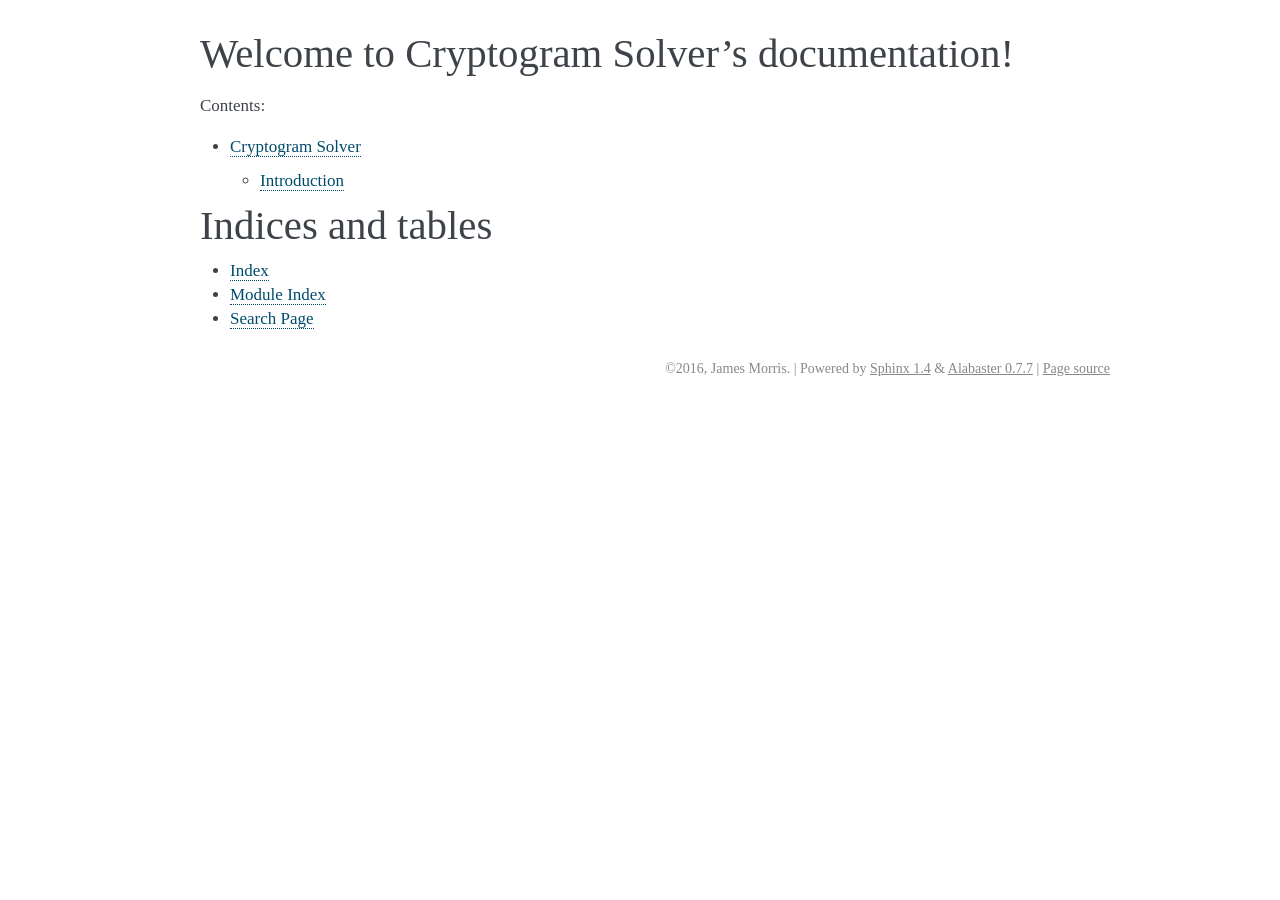
<file: docs/_build/html/index.html>
<!DOCTYPE html PUBLIC "-//W3C//DTD XHTML 1.0 Transitional//EN"
  "http://www.w3.org/TR/xhtml1/DTD/xhtml1-transitional.dtd">


<html xmlns="http://www.w3.org/1999/xhtml">
  <head>
    <meta http-equiv="Content-Type" content="text/html; charset=utf-8" />
    
    <title>Welcome to Cryptogram Solver’s documentation! &mdash; Cryptogram Solver v0.1</title>
    
    <link rel="stylesheet" href="_static/alabaster.css" type="text/css" />
    <link rel="stylesheet" href="_static/pygments.css" type="text/css" />
    
    <script type="text/javascript">
      var DOCUMENTATION_OPTIONS = {
        URL_ROOT:    './',
        VERSION:     '0.1',
        COLLAPSE_INDEX: false,
        FILE_SUFFIX: '.html',
        HAS_SOURCE:  true
      };
    </script>
    <script type="text/javascript" src="_static/jquery.js"></script>
    <script type="text/javascript" src="_static/underscore.js"></script>
    <script type="text/javascript" src="_static/doctools.js"></script>
    <link rel="top" title="Cryptogram Solver v0.1" href="#" />
    <link rel="next" title="Cryptogram Solver" href="introduction.html" />
   
  
  <meta name="viewport" content="width=device-width, initial-scale=0.9, maximum-scale=0.9" />

  </head>
  <body role="document">  

    <div class="document">
      <div class="documentwrapper">
          <div class="body" role="main">
            
  <div class="section" id="welcome-to-cryptogram-solver-s-documentation">
<h1>Welcome to Cryptogram Solver&#8217;s documentation!<a class="headerlink" href="#welcome-to-cryptogram-solver-s-documentation" title="Permalink to this headline">¶</a></h1>
<p>Contents:</p>
<div class="toctree-wrapper compound">
<ul>
<li class="toctree-l1"><a class="reference internal" href="introduction.html">Cryptogram Solver</a><ul>
<li class="toctree-l2"><a class="reference internal" href="introduction.html#introduction">Introduction</a></li>
</ul>
</li>
</ul>
</div>
</div>
<div class="section" id="indices-and-tables">
<h1>Indices and tables<a class="headerlink" href="#indices-and-tables" title="Permalink to this headline">¶</a></h1>
<ul class="simple">
<li><a class="reference internal" href="genindex.html"><span class="std std-ref">Index</span></a></li>
<li><a class="reference internal" href="py-modindex.html"><span class="std std-ref">Module Index</span></a></li>
<li><a class="reference internal" href="search.html"><span class="std std-ref">Search Page</span></a></li>
</ul>
</div>


          </div>
      </div>
      <div class="clearer"></div>
    </div>
    <div class="footer">
      &copy;2016, James Morris.
      
      |
      Powered by <a href="http://sphinx-doc.org/">Sphinx 1.4</a>
      &amp; <a href="https://github.com/bitprophet/alabaster">Alabaster 0.7.7</a>
      
      |
      <a href="_sources/index.txt"
          rel="nofollow">Page source</a>
    </div>

    

    
  </body>
</html>
</file>
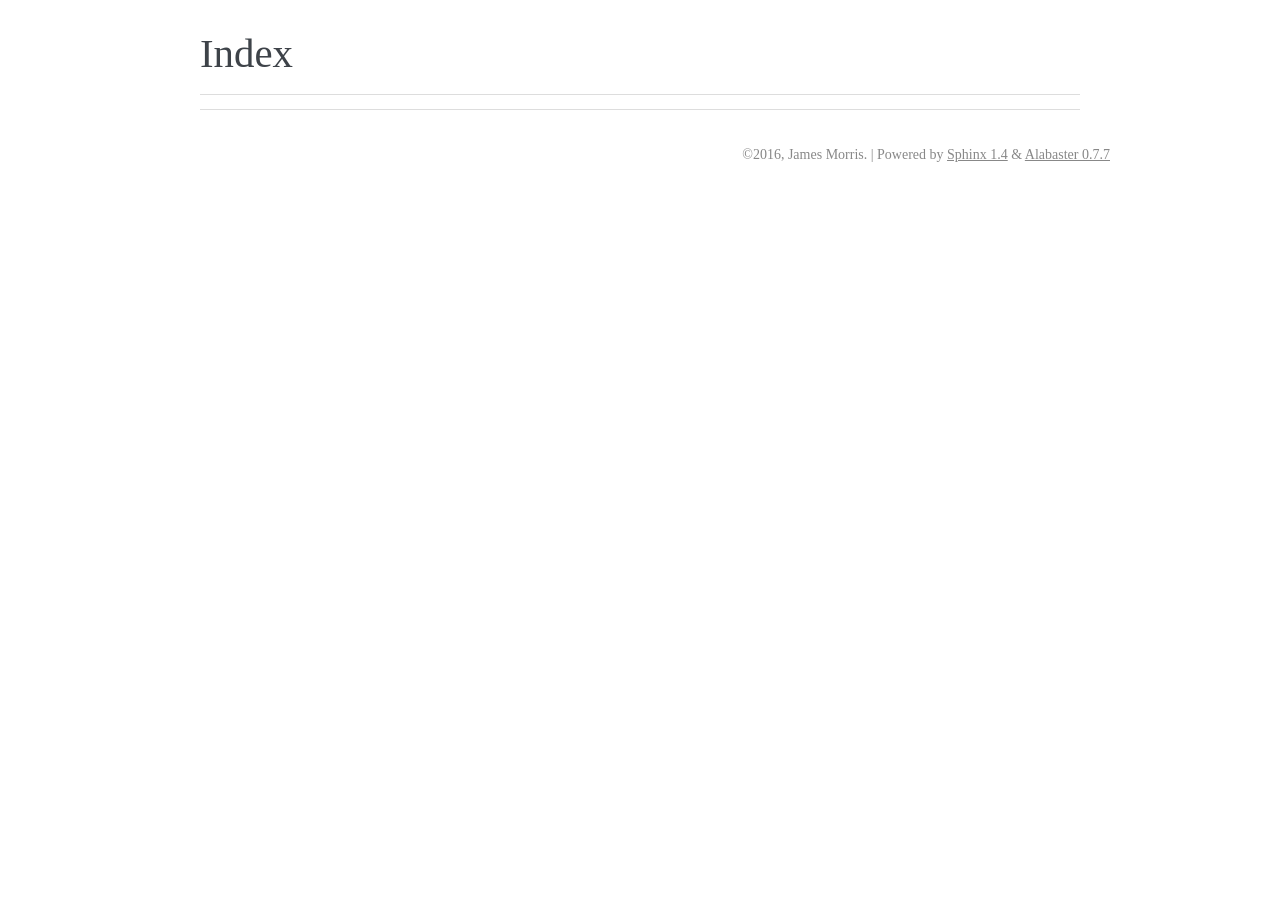
<file: docs/_build/html/genindex.html>
<!DOCTYPE html PUBLIC "-//W3C//DTD XHTML 1.0 Transitional//EN"
  "http://www.w3.org/TR/xhtml1/DTD/xhtml1-transitional.dtd">


<html xmlns="http://www.w3.org/1999/xhtml">
  <head>
    <meta http-equiv="Content-Type" content="text/html; charset=utf-8" />
    
    <title>Index &mdash; Cryptogram Solver v0.1</title>
    
    <link rel="stylesheet" href="_static/alabaster.css" type="text/css" />
    <link rel="stylesheet" href="_static/pygments.css" type="text/css" />
    
    <script type="text/javascript">
      var DOCUMENTATION_OPTIONS = {
        URL_ROOT:    './',
        VERSION:     '0.1',
        COLLAPSE_INDEX: false,
        FILE_SUFFIX: '.html',
        HAS_SOURCE:  true
      };
    </script>
    <script type="text/javascript" src="_static/jquery.js"></script>
    <script type="text/javascript" src="_static/underscore.js"></script>
    <script type="text/javascript" src="_static/doctools.js"></script>
    <link rel="top" title="Cryptogram Solver v0.1" href="index.html" />
   
  
  <meta name="viewport" content="width=device-width, initial-scale=0.9, maximum-scale=0.9" />

  </head>
  <body role="document">  

    <div class="document">
      <div class="documentwrapper">
          <div class="body" role="main">
            

<h1 id="index">Index</h1>

<div class="genindex-jumpbox">
 
</div>


          </div>
      </div>
      <div class="clearer"></div>
    </div>
    <div class="footer">
      &copy;2016, James Morris.
      
      |
      Powered by <a href="http://sphinx-doc.org/">Sphinx 1.4</a>
      &amp; <a href="https://github.com/bitprophet/alabaster">Alabaster 0.7.7</a>
      
    </div>

    

    
  </body>
</html>
</file>
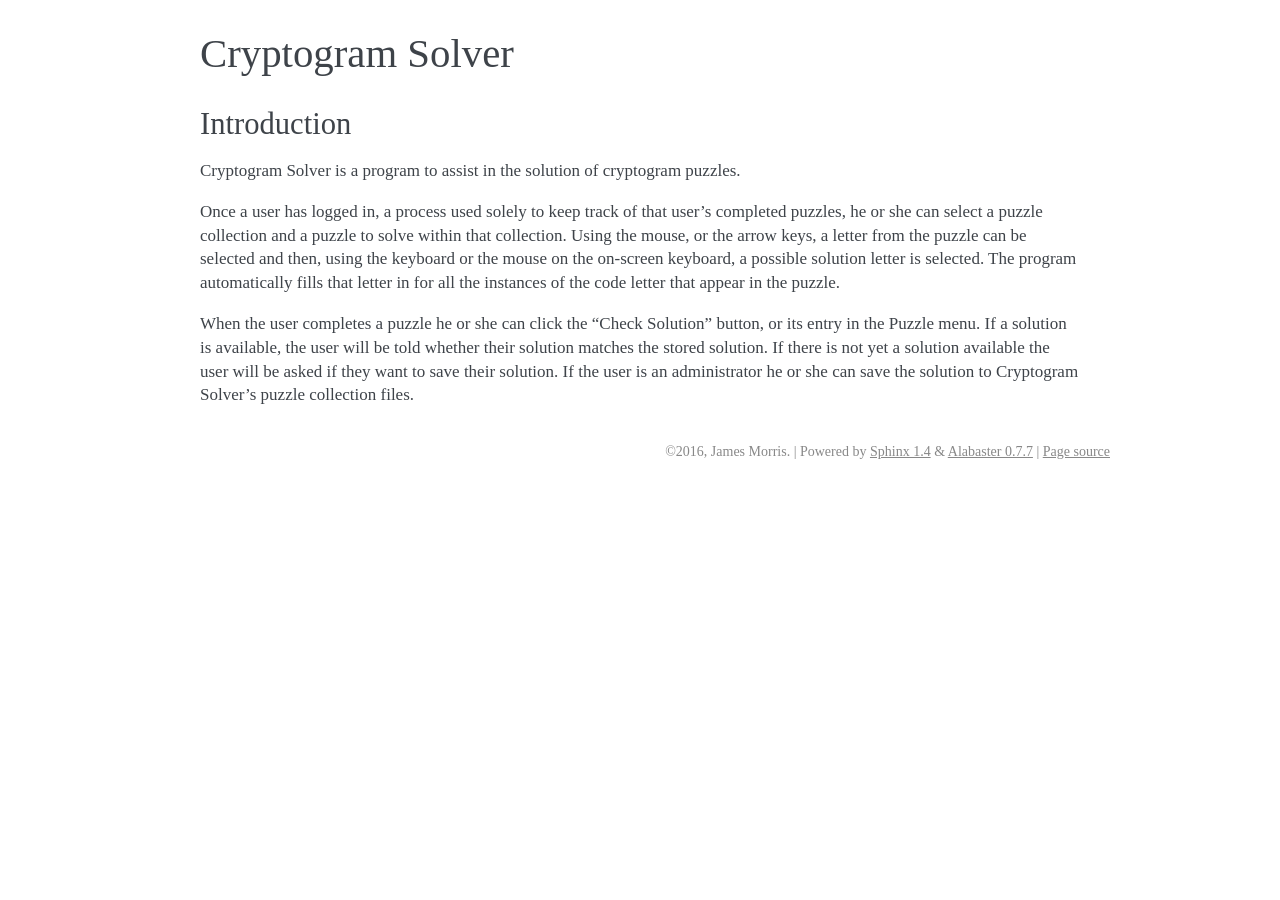
<file: docs/_build/html/introduction.html>
<!DOCTYPE html PUBLIC "-//W3C//DTD XHTML 1.0 Transitional//EN"
  "http://www.w3.org/TR/xhtml1/DTD/xhtml1-transitional.dtd">


<html xmlns="http://www.w3.org/1999/xhtml">
  <head>
    <meta http-equiv="Content-Type" content="text/html; charset=utf-8" />
    
    <title>Cryptogram Solver &mdash; Cryptogram Solver v0.1</title>
    
    <link rel="stylesheet" href="_static/alabaster.css" type="text/css" />
    <link rel="stylesheet" href="_static/pygments.css" type="text/css" />
    
    <script type="text/javascript">
      var DOCUMENTATION_OPTIONS = {
        URL_ROOT:    './',
        VERSION:     '0.1',
        COLLAPSE_INDEX: false,
        FILE_SUFFIX: '.html',
        HAS_SOURCE:  true
      };
    </script>
    <script type="text/javascript" src="_static/jquery.js"></script>
    <script type="text/javascript" src="_static/underscore.js"></script>
    <script type="text/javascript" src="_static/doctools.js"></script>
    <link rel="top" title="Cryptogram Solver v0.1" href="index.html" />
    <link rel="prev" title="Welcome to Cryptogram Solver’s documentation!" href="index.html" />
   
  
  <meta name="viewport" content="width=device-width, initial-scale=0.9, maximum-scale=0.9" />

  </head>
  <body role="document">  

    <div class="document">
      <div class="documentwrapper">
          <div class="body" role="main">
            
  <div class="section" id="cryptogram-solver">
<h1>Cryptogram Solver<a class="headerlink" href="#cryptogram-solver" title="Permalink to this headline">¶</a></h1>
<div class="section" id="introduction">
<h2>Introduction<a class="headerlink" href="#introduction" title="Permalink to this headline">¶</a></h2>
<p>Cryptogram Solver is a program to assist in the solution of cryptogram puzzles.</p>
<p>Once a user has logged in, a process used solely to keep track of that user&#8217;s
completed puzzles, he or she can select a puzzle collection and a puzzle to
solve within that collection.  Using the mouse, or the arrow keys, a letter
from the puzzle can be selected and then, using the keyboard or the mouse on
the on-screen keyboard, a possible solution letter is selected.  The program
automatically fills that letter in for all the instances of the code letter that
appear in the puzzle.</p>
<p>When the user completes a puzzle he or she can click the &#8220;Check Solution&#8221; button,
or its entry in the Puzzle menu.  If a solution is available, the user will be told
whether their solution matches the stored solution.  If there is not yet a solution
available the user will be asked if they want to save their solution.  If the user
is an administrator he or she can save the solution to Cryptogram Solver&#8217;s puzzle
collection files.</p>
</div>
</div>


          </div>
      </div>
      <div class="clearer"></div>
    </div>
    <div class="footer">
      &copy;2016, James Morris.
      
      |
      Powered by <a href="http://sphinx-doc.org/">Sphinx 1.4</a>
      &amp; <a href="https://github.com/bitprophet/alabaster">Alabaster 0.7.7</a>
      
      |
      <a href="_sources/introduction.txt"
          rel="nofollow">Page source</a>
    </div>

    

    
  </body>
</html>
</file>
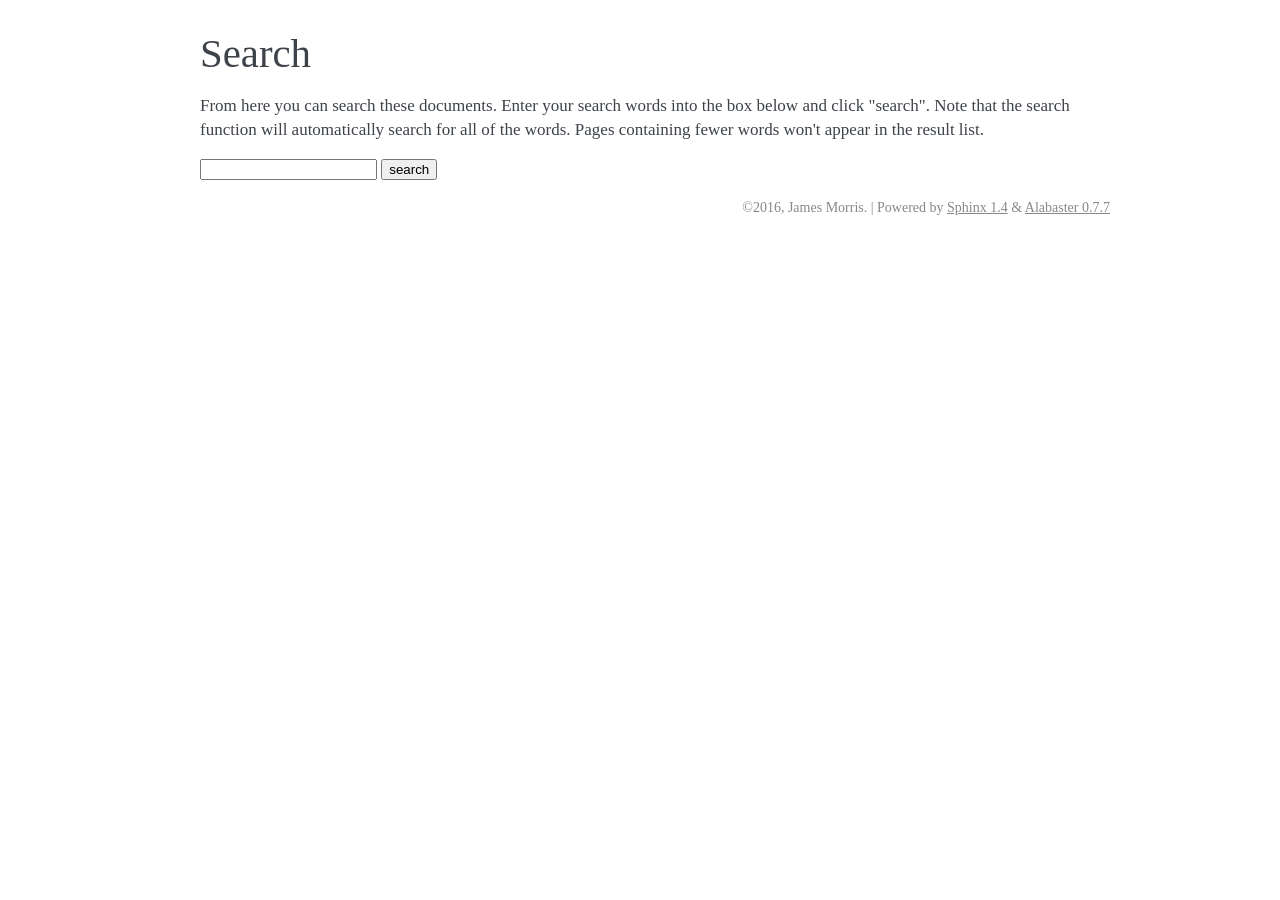
<file: docs/_build/html/search.html>
<!DOCTYPE html PUBLIC "-//W3C//DTD XHTML 1.0 Transitional//EN"
  "http://www.w3.org/TR/xhtml1/DTD/xhtml1-transitional.dtd">


<html xmlns="http://www.w3.org/1999/xhtml">
  <head>
    <meta http-equiv="Content-Type" content="text/html; charset=utf-8" />
    
    <title>Search &mdash; Cryptogram Solver v0.1</title>
    
    <link rel="stylesheet" href="_static/alabaster.css" type="text/css" />
    <link rel="stylesheet" href="_static/pygments.css" type="text/css" />
    
    <script type="text/javascript">
      var DOCUMENTATION_OPTIONS = {
        URL_ROOT:    './',
        VERSION:     '0.1',
        COLLAPSE_INDEX: false,
        FILE_SUFFIX: '.html',
        HAS_SOURCE:  true
      };
    </script>
    <script type="text/javascript" src="_static/jquery.js"></script>
    <script type="text/javascript" src="_static/underscore.js"></script>
    <script type="text/javascript" src="_static/doctools.js"></script>
    <script type="text/javascript" src="_static/searchtools.js"></script>
    <link rel="top" title="Cryptogram Solver v0.1" href="index.html" />
  <script type="text/javascript">
    jQuery(function() { Search.loadIndex("searchindex.js"); });
  </script>
  
  <script type="text/javascript" id="searchindexloader"></script>
  
   
  
  <meta name="viewport" content="width=device-width, initial-scale=0.9, maximum-scale=0.9" />


  </head>
  <body role="document">  

    <div class="document">
      <div class="documentwrapper">
          <div class="body" role="main">
            
  <h1 id="search-documentation">Search</h1>
  <div id="fallback" class="admonition warning">
  <script type="text/javascript">$('#fallback').hide();</script>
  <p>
    Please activate JavaScript to enable the search
    functionality.
  </p>
  </div>
  <p>
    From here you can search these documents. Enter your search
    words into the box below and click "search". Note that the search
    function will automatically search for all of the words. Pages
    containing fewer words won't appear in the result list.
  </p>
  <form action="" method="get">
    <input type="text" name="q" value="" />
    <input type="submit" value="search" />
    <span id="search-progress" style="padding-left: 10px"></span>
  </form>
  
  <div id="search-results">
  
  </div>

          </div>
      </div>
      <div class="clearer"></div>
    </div>
    <div class="footer">
      &copy;2016, James Morris.
      
      |
      Powered by <a href="http://sphinx-doc.org/">Sphinx 1.4</a>
      &amp; <a href="https://github.com/bitprophet/alabaster">Alabaster 0.7.7</a>
      
    </div>

    

    
  </body>
</html>
</file>
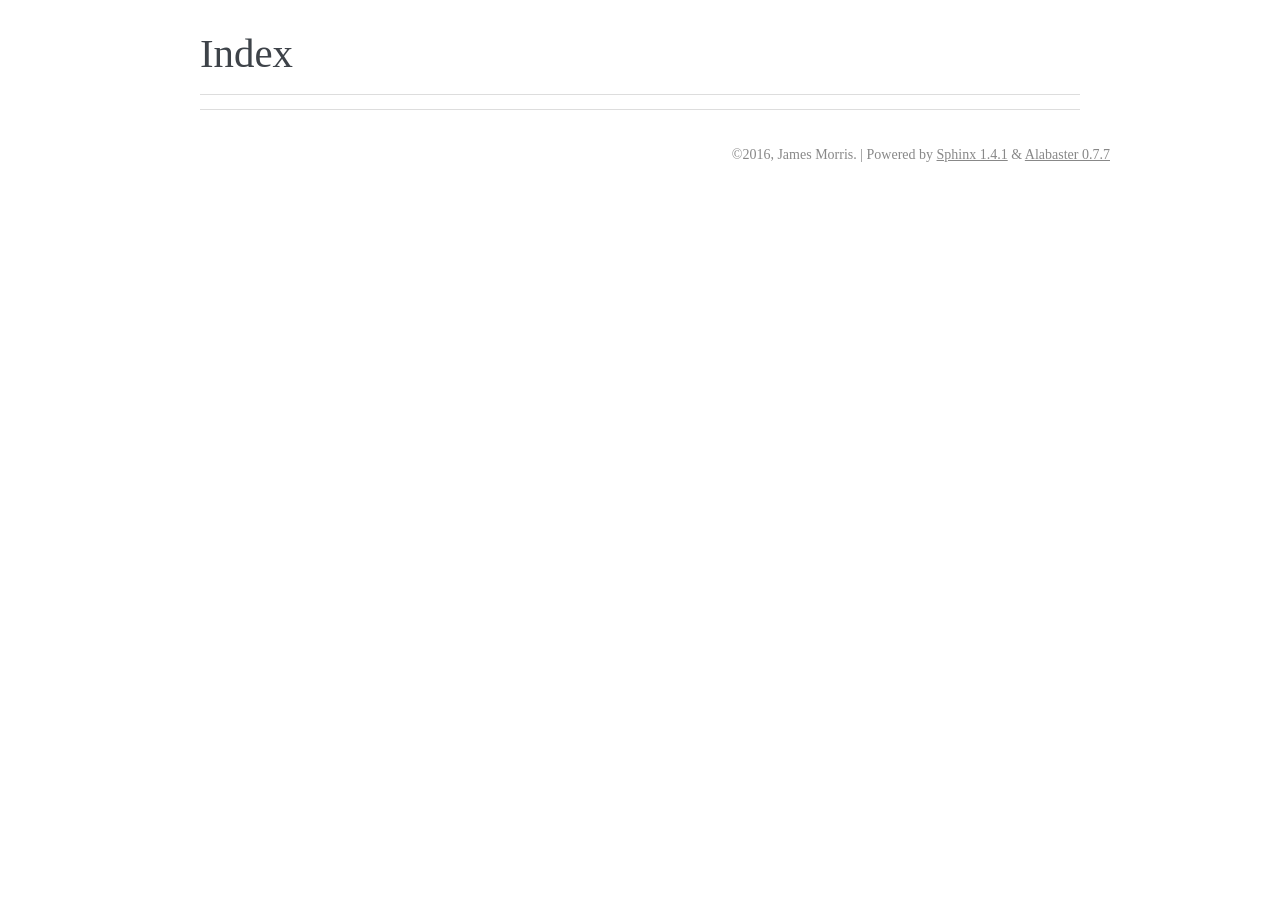
<file: docs/_build/qthelp/genindex.html>
<!DOCTYPE html PUBLIC "-//W3C//DTD XHTML 1.0 Transitional//EN"
  "http://www.w3.org/TR/xhtml1/DTD/xhtml1-transitional.dtd">


<html xmlns="http://www.w3.org/1999/xhtml">
  <head>
    <meta http-equiv="Content-Type" content="text/html; charset=utf-8" />
    
    <title>Index</title>
    
    <link rel="stylesheet" href="_static/alabaster.css" type="text/css" />
    <link rel="stylesheet" href="_static/pygments.css" type="text/css" />
    <link rel="top" title="Cryptogram Solver v0.1" href="index.html" />
   
  
  <meta name="viewport" content="width=device-width, initial-scale=0.9, maximum-scale=0.9" />

  </head>
  <body role="document">  

    <div class="document">
      <div class="documentwrapper">
          <div class="body" role="main">
            

<h1 id="index">Index</h1>

<div class="genindex-jumpbox">
 
</div>


          </div>
      </div>
      <div class="clearer"></div>
    </div>
    <div class="footer">
      &copy;2016, James Morris.
      
      |
      Powered by <a href="http://sphinx-doc.org/">Sphinx 1.4.1</a>
      &amp; <a href="https://github.com/bitprophet/alabaster">Alabaster 0.7.7</a>
      
    </div>

    

    
  </body>
</html>
</file>
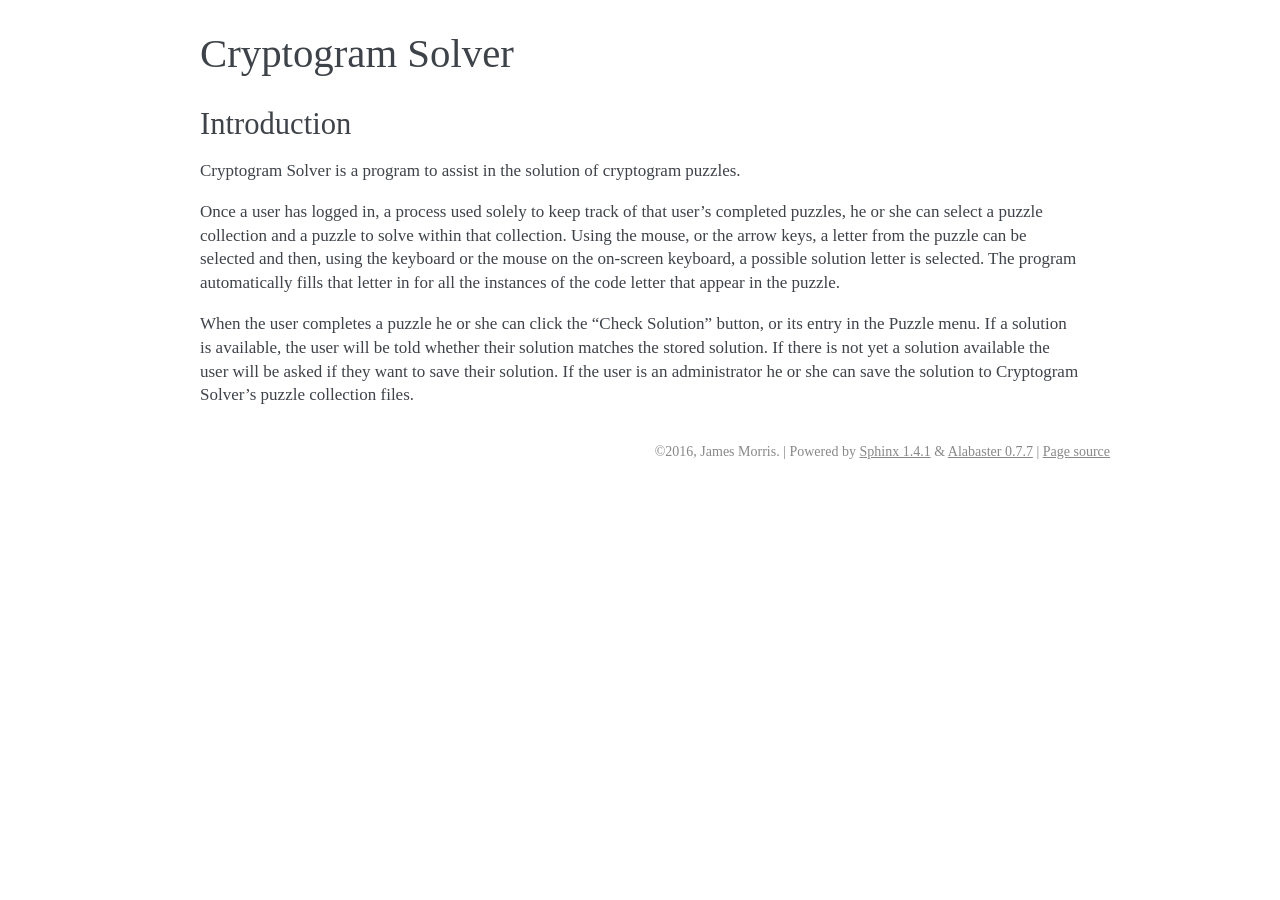
<file: docs/_build/qthelp/introduction.html>
<!DOCTYPE html PUBLIC "-//W3C//DTD XHTML 1.0 Transitional//EN"
  "http://www.w3.org/TR/xhtml1/DTD/xhtml1-transitional.dtd">


<html xmlns="http://www.w3.org/1999/xhtml">
  <head>
    <meta http-equiv="Content-Type" content="text/html; charset=utf-8" />
    
    <title>Cryptogram Solver</title>
    
    <link rel="stylesheet" href="_static/alabaster.css" type="text/css" />
    <link rel="stylesheet" href="_static/pygments.css" type="text/css" />
    <link rel="top" title="Cryptogram Solver v0.1" href="index.html" />
    <link rel="next" title="Solving Puzzles with Cryptogram Solver" href="solving.html" />
    <link rel="prev" title="Cryptogram Solver Help" href="index.html" />
   
  
  <meta name="viewport" content="width=device-width, initial-scale=0.9, maximum-scale=0.9" />

  </head>
  <body role="document">  

    <div class="document">
      <div class="documentwrapper">
          <div class="body" role="main">
            
  <div class="section" id="cryptogram-solver">
<h1>Cryptogram Solver</h1>
<div class="section" id="introduction">
<h2>Introduction</h2>
<p>Cryptogram Solver is a program to assist in the solution of cryptogram puzzles.</p>
<p>Once a user has logged in, a process used solely to keep track of that user&#8217;s
completed puzzles, he or she can select a puzzle collection and a puzzle to
solve within that collection.  Using the mouse, or the arrow keys, a letter
from the puzzle can be selected and then, using the keyboard or the mouse on
the on-screen keyboard, a possible solution letter is selected.  The program
automatically fills that letter in for all the instances of the code letter that
appear in the puzzle.</p>
<p>When the user completes a puzzle he or she can click the &#8220;Check Solution&#8221; button,
or its entry in the Puzzle menu.  If a solution is available, the user will be told
whether their solution matches the stored solution.  If there is not yet a solution
available the user will be asked if they want to save their solution.  If the user
is an administrator he or she can save the solution to Cryptogram Solver&#8217;s puzzle
collection files.</p>
</div>
</div>


          </div>
      </div>
      <div class="clearer"></div>
    </div>
    <div class="footer">
      &copy;2016, James Morris.
      
      |
      Powered by <a href="http://sphinx-doc.org/">Sphinx 1.4.1</a>
      &amp; <a href="https://github.com/bitprophet/alabaster">Alabaster 0.7.7</a>
      
      |
      <a href="_sources/introduction.txt"
          rel="nofollow">Page source</a>
    </div>

    

    
  </body>
</html>
</file>
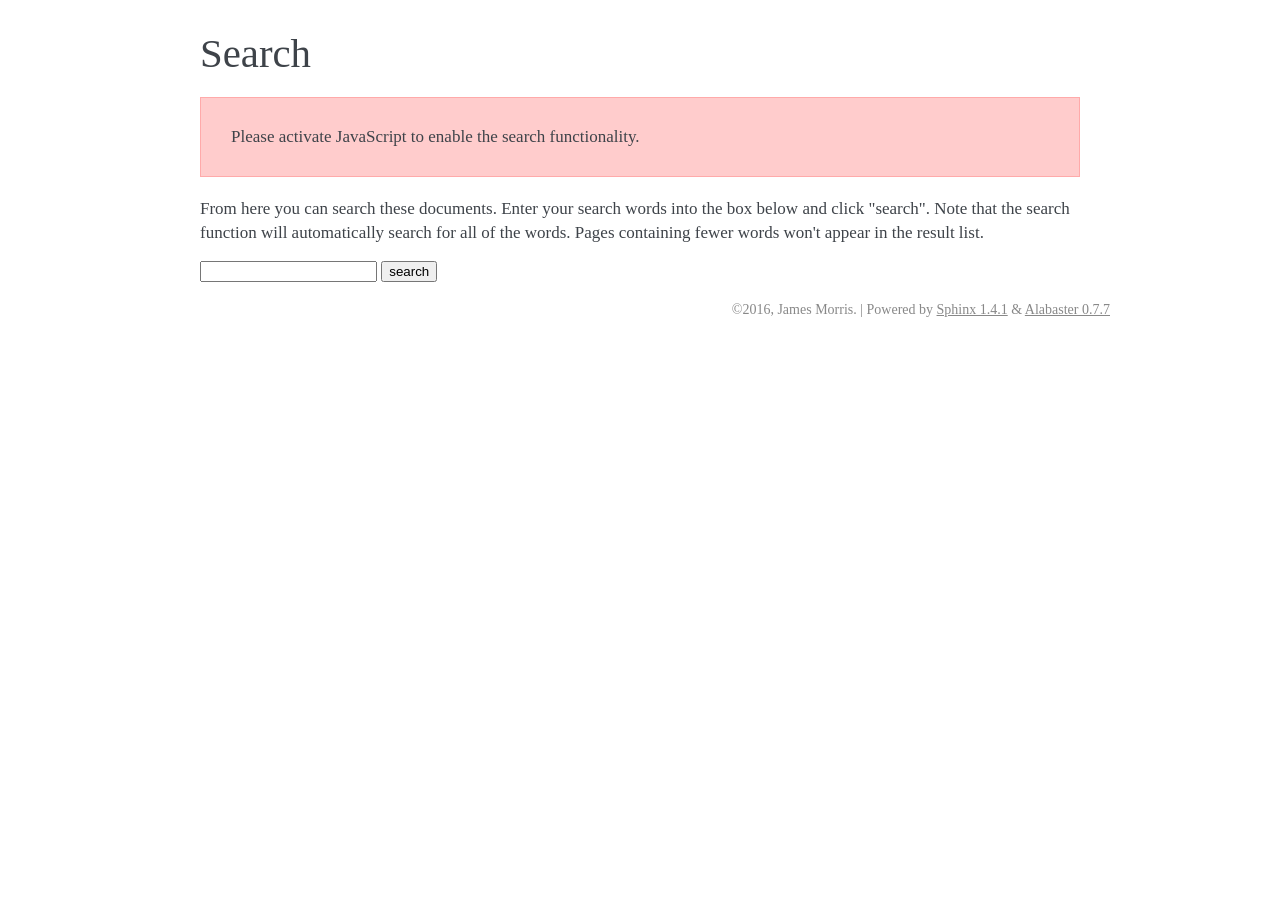
<file: docs/_build/qthelp/search.html>
<!DOCTYPE html PUBLIC "-//W3C//DTD XHTML 1.0 Transitional//EN"
  "http://www.w3.org/TR/xhtml1/DTD/xhtml1-transitional.dtd">


<html xmlns="http://www.w3.org/1999/xhtml">
  <head>
    <meta http-equiv="Content-Type" content="text/html; charset=utf-8" />
    
    <title>Search</title>
    
    <link rel="stylesheet" href="_static/alabaster.css" type="text/css" />
    <link rel="stylesheet" href="_static/pygments.css" type="text/css" />
    <link rel="top" title="Cryptogram Solver v0.1" href="index.html" />
  <script type="text/javascript">
    jQuery(function() { Search.loadIndex("searchindex.js"); });
  </script>
  
  <script type="text/javascript" id="searchindexloader"></script>
  
   
  
  <meta name="viewport" content="width=device-width, initial-scale=0.9, maximum-scale=0.9" />


  </head>
  <body role="document">  

    <div class="document">
      <div class="documentwrapper">
          <div class="body" role="main">
            
  <h1 id="search-documentation">Search</h1>
  <div id="fallback" class="admonition warning">
  <script type="text/javascript">$('#fallback').hide();</script>
  <p>
    Please activate JavaScript to enable the search
    functionality.
  </p>
  </div>
  <p>
    From here you can search these documents. Enter your search
    words into the box below and click "search". Note that the search
    function will automatically search for all of the words. Pages
    containing fewer words won't appear in the result list.
  </p>
  <form action="" method="get">
    <input type="text" name="q" value="" />
    <input type="submit" value="search" />
    <span id="search-progress" style="padding-left: 10px"></span>
  </form>
  
  <div id="search-results">
  
  </div>

          </div>
      </div>
      <div class="clearer"></div>
    </div>
    <div class="footer">
      &copy;2016, James Morris.
      
      |
      Powered by <a href="http://sphinx-doc.org/">Sphinx 1.4.1</a>
      &amp; <a href="https://github.com/bitprophet/alabaster">Alabaster 0.7.7</a>
      
    </div>

    

    
  </body>
</html>
</file>
<file: docs/_build/html/_static/alabaster.css>
@import url("basic.css");

/* -- page layout ----------------------------------------------------------- */

body {
    font-family: 'goudy old style', 'minion pro', 'bell mt', Georgia, 'Hiragino Mincho Pro', serif;
    font-size: 17px;
    background-color: white;
    color: #000;
    margin: 0;
    padding: 0;
}

div.document {
    width: 940px;
    margin: 30px auto 0 auto;
}

div.documentwrapper {
    float: left;
    width: 100%;
}

div.bodywrapper {
    margin: 0 0 0 220px;
}

div.sphinxsidebar {
    width: 220px;
}

hr {
    border: 1px solid #B1B4B6;
}

div.body {
    background-color: #ffffff;
    color: #3E4349;
    padding: 0 30px 0 30px;
}

div.body > .section {
    text-align: left;
}

div.footer {
    width: 940px;
    margin: 20px auto 30px auto;
    font-size: 14px;
    color: #888;
    text-align: right;
}

div.footer a {
    color: #888;
}


div.relations {
    display: none;
}


div.sphinxsidebar a {
    color: #444;
    text-decoration: none;
    border-bottom: 1px dotted #999;
}

div.sphinxsidebar a:hover {
    border-bottom: 1px solid #999;
}

div.sphinxsidebar {
    font-size: 14px;
    line-height: 1.5;
}

div.sphinxsidebarwrapper {
    padding: 18px 10px;
}

div.sphinxsidebarwrapper p.logo {
    padding: 0;
    margin: -10px 0 0 0px;
    text-align: center;
}

div.sphinxsidebarwrapper h1.logo {
    margin-top: -10px;
    text-align: center;
    margin-bottom: 5px;
    text-align: left;
}

div.sphinxsidebarwrapper h1.logo-name {
    margin-top: 0px;
}

div.sphinxsidebarwrapper p.blurb {
    margin-top: 0;
    font-style: normal;
}

div.sphinxsidebar h3,
div.sphinxsidebar h4 {
    font-family: 'Garamond', 'Georgia', serif;
    color: #444;
    font-size: 24px;
    font-weight: normal;
    margin: 0 0 5px 0;
    padding: 0;
}

div.sphinxsidebar h4 {
    font-size: 20px;
}

div.sphinxsidebar h3 a {
    color: #444;
}

div.sphinxsidebar p.logo a,
div.sphinxsidebar h3 a,
div.sphinxsidebar p.logo a:hover,
div.sphinxsidebar h3 a:hover {
    border: none;
}

div.sphinxsidebar p {
    color: #555;
    margin: 10px 0;
}

div.sphinxsidebar ul {
    margin: 10px 0;
    padding: 0;
    color: #000;
}

div.sphinxsidebar ul li.toctree-l1 > a {
    font-size: 120%;
}

div.sphinxsidebar ul li.toctree-l2 > a {
    font-size: 110%;
}

div.sphinxsidebar input {
    border: 1px solid #CCC;
    font-family: 'goudy old style', 'minion pro', 'bell mt', Georgia, 'Hiragino Mincho Pro', serif;
    font-size: 1em;
}

div.sphinxsidebar hr {
    border: none;
    height: 1px;
    color: #AAA;
    background: #AAA;

    text-align: left;
    margin-left: 0;
    width: 50%;
}

/* -- body styles ----------------------------------------------------------- */

a {
    color: #004B6B;
    text-decoration: underline;
}

a:hover {
    color: #6D4100;
    text-decoration: underline;
}

div.body h1,
div.body h2,
div.body h3,
div.body h4,
div.body h5,
div.body h6 {
    font-family: 'Garamond', 'Georgia', serif;
    font-weight: normal;
    margin: 30px 0px 10px 0px;
    padding: 0;
}

div.body h1 { margin-top: 0; padding-top: 0; font-size: 240%; }
div.body h2 { font-size: 180%; }
div.body h3 { font-size: 150%; }
div.body h4 { font-size: 130%; }
div.body h5 { font-size: 100%; }
div.body h6 { font-size: 100%; }

a.headerlink {
    color: #DDD;
    padding: 0 4px;
    text-decoration: none;
}

a.headerlink:hover {
    color: #444;
    background: #EAEAEA;
}

div.body p, div.body dd, div.body li {
    line-height: 1.4em;
}

div.admonition {
    margin: 20px 0px;
    padding: 10px 30px;
    background-color: #FCC;
    border: 1px solid #FAA;
}

div.admonition tt.xref, div.admonition a tt {
    border-bottom: 1px solid #fafafa;
}

dd div.admonition {
    margin-left: -60px;
    padding-left: 60px;
}

div.admonition p.admonition-title {
    font-family: 'Garamond', 'Georgia', serif;
    font-weight: normal;
    font-size: 24px;
    margin: 0 0 10px 0;
    padding: 0;
    line-height: 1;
}

div.admonition p.last {
    margin-bottom: 0;
}

div.highlight {
    background-color: white;
}

dt:target, .highlight {
    background: #FAF3E8;
}

div.note {
    background-color: #EEE;
    border: 1px solid #CCC;
}

div.seealso {
    background-color: #EEE;
    border: 1px solid #CCC;
}

div.topic {
    background-color: #eee;
}

p.admonition-title {
    display: inline;
}

p.admonition-title:after {
    content: ":";
}

pre, tt, code {
    font-family: 'Consolas', 'Menlo', 'Deja Vu Sans Mono', 'Bitstream Vera Sans Mono', monospace;
    font-size: 0.9em;
}

.hll {
    background-color: #FFC;
    margin: 0 -12px;
    padding: 0 12px;
    display: block;
}

img.screenshot {
}

tt.descname, tt.descclassname, code.descname, code.descclassname {
    font-size: 0.95em;
}

tt.descname, code.descname {
    padding-right: 0.08em;
}

img.screenshot {
    -moz-box-shadow: 2px 2px 4px #eee;
    -webkit-box-shadow: 2px 2px 4px #eee;
    box-shadow: 2px 2px 4px #eee;
}

table.docutils {
    border: 1px solid #888;
    -moz-box-shadow: 2px 2px 4px #eee;
    -webkit-box-shadow: 2px 2px 4px #eee;
    box-shadow: 2px 2px 4px #eee;
}

table.docutils td, table.docutils th {
    border: 1px solid #888;
    padding: 0.25em 0.7em;
}

table.field-list, table.footnote {
    border: none;
    -moz-box-shadow: none;
    -webkit-box-shadow: none;
    box-shadow: none;
}

table.footnote {
    margin: 15px 0;
    width: 100%;
    border: 1px solid #EEE;
    background: #FDFDFD;
    font-size: 0.9em;
}

table.footnote + table.footnote {
    margin-top: -15px;
    border-top: none;
}

table.field-list th {
    padding: 0 0.8em 0 0;
}

table.field-list td {
    padding: 0;
}

table.field-list p {
    margin-bottom: 0.8em;
}

table.footnote td.label {
    width: 0px;
    padding: 0.3em 0 0.3em 0.5em;
}

table.footnote td {
    padding: 0.3em 0.5em;
}

dl {
    margin: 0;
    padding: 0;
}

dl dd {
    margin-left: 30px;
}

blockquote {
    margin: 0 0 0 30px;
    padding: 0;
}

ul, ol {
    margin: 10px 0 10px 30px;
    padding: 0;
}

pre {
    background: #EEE;
    padding: 7px 30px;
    margin: 15px 0px;
    line-height: 1.3em;
}

dl pre, blockquote pre, li pre {
    margin-left: 0;
    padding-left: 30px;
}

dl dl pre {
    margin-left: -90px;
    padding-left: 90px;
}

tt, code {
    background-color: #ecf0f3;
    color: #222;
    /* padding: 1px 2px; */
}

tt.xref, code.xref, a tt {
    background-color: #FBFBFB;
    border-bottom: 1px solid white;
}

a.reference {
    text-decoration: none;
    border-bottom: 1px dotted #004B6B;
}

a.reference:hover {
    border-bottom: 1px solid #6D4100;
}

a.footnote-reference {
    text-decoration: none;
    font-size: 0.7em;
    vertical-align: top;
    border-bottom: 1px dotted #004B6B;
}

a.footnote-reference:hover {
    border-bottom: 1px solid #6D4100;
}

a:hover tt, a:hover code {
    background: #EEE;
}


@media screen and (max-width: 870px) {

    div.sphinxsidebar {
    	display: none;
    }

    div.document {
       width: 100%;

    }

    div.documentwrapper {
    	margin-left: 0;
    	margin-top: 0;
    	margin-right: 0;
    	margin-bottom: 0;
    }

    div.bodywrapper {
    	margin-top: 0;
    	margin-right: 0;
    	margin-bottom: 0;
    	margin-left: 0;
    }

    ul {
    	margin-left: 0;
    }

    .document {
    	width: auto;
    }

    .footer {
    	width: auto;
    }

    .bodywrapper {
    	margin: 0;
    }

    .footer {
    	width: auto;
    }

    .github {
        display: none;
    }



}



@media screen and (max-width: 875px) {

    body {
        margin: 0;
        padding: 20px 30px;
    }

    div.documentwrapper {
        float: none;
        background: white;
    }

    div.sphinxsidebar {
        display: block;
        float: none;
        width: 102.5%;
        margin: 50px -30px -20px -30px;
        padding: 10px 20px;
        background: #333;
        color: #FFF;
    }

    div.sphinxsidebar h3, div.sphinxsidebar h4, div.sphinxsidebar p,
    div.sphinxsidebar h3 a {
        color: white;
    }

    div.sphinxsidebar a {
        color: #AAA;
    }

    div.sphinxsidebar p.logo {
        display: none;
    }

    div.document {
        width: 100%;
        margin: 0;
    }

    div.footer {
        display: none;
    }

    div.bodywrapper {
        margin: 0;
    }

    div.body {
        min-height: 0;
        padding: 0;
    }

    .rtd_doc_footer {
        display: none;
    }

    .document {
        width: auto;
    }

    .footer {
        width: auto;
    }

    .footer {
        width: auto;
    }

    .github {
        display: none;
    }
}


/* misc. */

.revsys-inline {
    display: none!important;
}

/* Make nested-list/multi-paragraph items look better in Releases changelog
 * pages. Without this, docutils' magical list fuckery causes inconsistent
 * formatting between different release sub-lists.
 */
div#changelog > div.section > ul > li > p:only-child {
    margin-bottom: 0;
}

/* Hide fugly table cell borders in ..bibliography:: directive output */
table.docutils.citation, table.docutils.citation td, table.docutils.citation th {
  border: none;
  /* Below needed in some edge cases; if not applied, bottom shadows appear */
  -moz-box-shadow: none;
  -webkit-box-shadow: none;
  box-shadow: none;
}
</file>
<file: docs/_build/html/_static/pygments.css>
.highlight .hll { background-color: #ffffcc }
.highlight  { background: #eeffcc; }
.highlight .c { color: #408090; font-style: italic } /* Comment */
.highlight .err { border: 1px solid #FF0000 } /* Error */
.highlight .k { color: #007020; font-weight: bold } /* Keyword */
.highlight .o { color: #666666 } /* Operator */
.highlight .ch { color: #408090; font-style: italic } /* Comment.Hashbang */
.highlight .cm { color: #408090; font-style: italic } /* Comment.Multiline */
.highlight .cp { color: #007020 } /* Comment.Preproc */
.highlight .cpf { color: #408090; font-style: italic } /* Comment.PreprocFile */
.highlight .c1 { color: #408090; font-style: italic } /* Comment.Single */
.highlight .cs { color: #408090; background-color: #fff0f0 } /* Comment.Special */
.highlight .gd { color: #A00000 } /* Generic.Deleted */
.highlight .ge { font-style: italic } /* Generic.Emph */
.highlight .gr { color: #FF0000 } /* Generic.Error */
.highlight .gh { color: #000080; font-weight: bold } /* Generic.Heading */
.highlight .gi { color: #00A000 } /* Generic.Inserted */
.highlight .go { color: #333333 } /* Generic.Output */
.highlight .gp { color: #c65d09; font-weight: bold } /* Generic.Prompt */
.highlight .gs { font-weight: bold } /* Generic.Strong */
.highlight .gu { color: #800080; font-weight: bold } /* Generic.Subheading */
.highlight .gt { color: #0044DD } /* Generic.Traceback */
.highlight .kc { color: #007020; font-weight: bold } /* Keyword.Constant */
.highlight .kd { color: #007020; font-weight: bold } /* Keyword.Declaration */
.highlight .kn { color: #007020; font-weight: bold } /* Keyword.Namespace */
.highlight .kp { color: #007020 } /* Keyword.Pseudo */
.highlight .kr { color: #007020; font-weight: bold } /* Keyword.Reserved */
.highlight .kt { color: #902000 } /* Keyword.Type */
.highlight .m { color: #208050 } /* Literal.Number */
.highlight .s { color: #4070a0 } /* Literal.String */
.highlight .na { color: #4070a0 } /* Name.Attribute */
.highlight .nb { color: #007020 } /* Name.Builtin */
.highlight .nc { color: #0e84b5; font-weight: bold } /* Name.Class */
.highlight .no { color: #60add5 } /* Name.Constant */
.highlight .nd { color: #555555; font-weight: bold } /* Name.Decorator */
.highlight .ni { color: #d55537; font-weight: bold } /* Name.Entity */
.highlight .ne { color: #007020 } /* Name.Exception */
.highlight .nf { color: #06287e } /* Name.Function */
.highlight .nl { color: #002070; font-weight: bold } /* Name.Label */
.highlight .nn { color: #0e84b5; font-weight: bold } /* Name.Namespace */
.highlight .nt { color: #062873; font-weight: bold } /* Name.Tag */
.highlight .nv { color: #bb60d5 } /* Name.Variable */
.highlight .ow { color: #007020; font-weight: bold } /* Operator.Word */
.highlight .w { color: #bbbbbb } /* Text.Whitespace */
.highlight .mb { color: #208050 } /* Literal.Number.Bin */
.highlight .mf { color: #208050 } /* Literal.Number.Float */
.highlight .mh { color: #208050 } /* Literal.Number.Hex */
.highlight .mi { color: #208050 } /* Literal.Number.Integer */
.highlight .mo { color: #208050 } /* Literal.Number.Oct */
.highlight .sb { color: #4070a0 } /* Literal.String.Backtick */
.highlight .sc { color: #4070a0 } /* Literal.String.Char */
.highlight .sd { color: #4070a0; font-style: italic } /* Literal.String.Doc */
.highlight .s2 { color: #4070a0 } /* Literal.String.Double */
.highlight .se { color: #4070a0; font-weight: bold } /* Literal.String.Escape */
.highlight .sh { color: #4070a0 } /* Literal.String.Heredoc */
.highlight .si { color: #70a0d0; font-style: italic } /* Literal.String.Interpol */
.highlight .sx { color: #c65d09 } /* Literal.String.Other */
.highlight .sr { color: #235388 } /* Literal.String.Regex */
.highlight .s1 { color: #4070a0 } /* Literal.String.Single */
.highlight .ss { color: #517918 } /* Literal.String.Symbol */
.highlight .bp { color: #007020 } /* Name.Builtin.Pseudo */
.highlight .vc { color: #bb60d5 } /* Name.Variable.Class */
.highlight .vg { color: #bb60d5 } /* Name.Variable.Global */
.highlight .vi { color: #bb60d5 } /* Name.Variable.Instance */
.highlight .il { color: #208050 } /* Literal.Number.Integer.Long */
</file>
<file: docs/_build/qthelp/_static/alabaster.css>
@import url("basic.css");

/* -- page layout ----------------------------------------------------------- */

body {
    font-family: 'goudy old style', 'minion pro', 'bell mt', Georgia, 'Hiragino Mincho Pro', serif;
    font-size: 17px;
    background-color: white;
    color: #000;
    margin: 0;
    padding: 0;
}

div.document {
    width: 940px;
    margin: 30px auto 0 auto;
}

div.documentwrapper {
    float: left;
    width: 100%;
}

div.bodywrapper {
    margin: 0 0 0 220px;
}

div.sphinxsidebar {
    width: 220px;
}

hr {
    border: 1px solid #B1B4B6;
}

div.body {
    background-color: #ffffff;
    color: #3E4349;
    padding: 0 30px 0 30px;
}

div.body > .section {
    text-align: left;
}

div.footer {
    width: 940px;
    margin: 20px auto 30px auto;
    font-size: 14px;
    color: #888;
    text-align: right;
}

div.footer a {
    color: #888;
}


div.relations {
    display: none;
}


div.sphinxsidebar a {
    color: #444;
    text-decoration: none;
    border-bottom: 1px dotted #999;
}

div.sphinxsidebar a:hover {
    border-bottom: 1px solid #999;
}

div.sphinxsidebar {
    font-size: 14px;
    line-height: 1.5;
}

div.sphinxsidebarwrapper {
    padding: 18px 10px;
}

div.sphinxsidebarwrapper p.logo {
    padding: 0;
    margin: -10px 0 0 0px;
    text-align: center;
}

div.sphinxsidebarwrapper h1.logo {
    margin-top: -10px;
    text-align: center;
    margin-bottom: 5px;
    text-align: left;
}

div.sphinxsidebarwrapper h1.logo-name {
    margin-top: 0px;
}

div.sphinxsidebarwrapper p.blurb {
    margin-top: 0;
    font-style: normal;
}

div.sphinxsidebar h3,
div.sphinxsidebar h4 {
    font-family: 'Garamond', 'Georgia', serif;
    color: #444;
    font-size: 24px;
    font-weight: normal;
    margin: 0 0 5px 0;
    padding: 0;
}

div.sphinxsidebar h4 {
    font-size: 20px;
}

div.sphinxsidebar h3 a {
    color: #444;
}

div.sphinxsidebar p.logo a,
div.sphinxsidebar h3 a,
div.sphinxsidebar p.logo a:hover,
div.sphinxsidebar h3 a:hover {
    border: none;
}

div.sphinxsidebar p {
    color: #555;
    margin: 10px 0;
}

div.sphinxsidebar ul {
    margin: 10px 0;
    padding: 0;
    color: #000;
}

div.sphinxsidebar ul li.toctree-l1 > a {
    font-size: 120%;
}

div.sphinxsidebar ul li.toctree-l2 > a {
    font-size: 110%;
}

div.sphinxsidebar input {
    border: 1px solid #CCC;
    font-family: 'goudy old style', 'minion pro', 'bell mt', Georgia, 'Hiragino Mincho Pro', serif;
    font-size: 1em;
}

div.sphinxsidebar hr {
    border: none;
    height: 1px;
    color: #AAA;
    background: #AAA;

    text-align: left;
    margin-left: 0;
    width: 50%;
}

/* -- body styles ----------------------------------------------------------- */

a {
    color: #004B6B;
    text-decoration: underline;
}

a:hover {
    color: #6D4100;
    text-decoration: underline;
}

div.body h1,
div.body h2,
div.body h3,
div.body h4,
div.body h5,
div.body h6 {
    font-family: 'Garamond', 'Georgia', serif;
    font-weight: normal;
    margin: 30px 0px 10px 0px;
    padding: 0;
}

div.body h1 { margin-top: 0; padding-top: 0; font-size: 240%; }
div.body h2 { font-size: 180%; }
div.body h3 { font-size: 150%; }
div.body h4 { font-size: 130%; }
div.body h5 { font-size: 100%; }
div.body h6 { font-size: 100%; }

a.headerlink {
    color: #DDD;
    padding: 0 4px;
    text-decoration: none;
}

a.headerlink:hover {
    color: #444;
    background: #EAEAEA;
}

div.body p, div.body dd, div.body li {
    line-height: 1.4em;
}

div.admonition {
    margin: 20px 0px;
    padding: 10px 30px;
    background-color: #FCC;
    border: 1px solid #FAA;
}

div.admonition tt.xref, div.admonition a tt {
    border-bottom: 1px solid #fafafa;
}

dd div.admonition {
    margin-left: -60px;
    padding-left: 60px;
}

div.admonition p.admonition-title {
    font-family: 'Garamond', 'Georgia', serif;
    font-weight: normal;
    font-size: 24px;
    margin: 0 0 10px 0;
    padding: 0;
    line-height: 1;
}

div.admonition p.last {
    margin-bottom: 0;
}

div.highlight {
    background-color: white;
}

dt:target, .highlight {
    background: #FAF3E8;
}

div.note {
    background-color: #EEE;
    border: 1px solid #CCC;
}

div.seealso {
    background-color: #EEE;
    border: 1px solid #CCC;
}

div.topic {
    background-color: #eee;
}

p.admonition-title {
    display: inline;
}

p.admonition-title:after {
    content: ":";
}

pre, tt, code {
    font-family: 'Consolas', 'Menlo', 'Deja Vu Sans Mono', 'Bitstream Vera Sans Mono', monospace;
    font-size: 0.9em;
}

.hll {
    background-color: #FFC;
    margin: 0 -12px;
    padding: 0 12px;
    display: block;
}

img.screenshot {
}

tt.descname, tt.descclassname, code.descname, code.descclassname {
    font-size: 0.95em;
}

tt.descname, code.descname {
    padding-right: 0.08em;
}

img.screenshot {
    -moz-box-shadow: 2px 2px 4px #eee;
    -webkit-box-shadow: 2px 2px 4px #eee;
    box-shadow: 2px 2px 4px #eee;
}

table.docutils {
    border: 1px solid #888;
    -moz-box-shadow: 2px 2px 4px #eee;
    -webkit-box-shadow: 2px 2px 4px #eee;
    box-shadow: 2px 2px 4px #eee;
}

table.docutils td, table.docutils th {
    border: 1px solid #888;
    padding: 0.25em 0.7em;
}

table.field-list, table.footnote {
    border: none;
    -moz-box-shadow: none;
    -webkit-box-shadow: none;
    box-shadow: none;
}

table.footnote {
    margin: 15px 0;
    width: 100%;
    border: 1px solid #EEE;
    background: #FDFDFD;
    font-size: 0.9em;
}

table.footnote + table.footnote {
    margin-top: -15px;
    border-top: none;
}

table.field-list th {
    padding: 0 0.8em 0 0;
}

table.field-list td {
    padding: 0;
}

table.field-list p {
    margin-bottom: 0.8em;
}

table.footnote td.label {
    width: 0px;
    padding: 0.3em 0 0.3em 0.5em;
}

table.footnote td {
    padding: 0.3em 0.5em;
}

dl {
    margin: 0;
    padding: 0;
}

dl dd {
    margin-left: 30px;
}

blockquote {
    margin: 0 0 0 30px;
    padding: 0;
}

ul, ol {
    margin: 10px 0 10px 30px;
    padding: 0;
}

pre {
    background: #EEE;
    padding: 7px 30px;
    margin: 15px 0px;
    line-height: 1.3em;
}

dl pre, blockquote pre, li pre {
    margin-left: 0;
    padding-left: 30px;
}

dl dl pre {
    margin-left: -90px;
    padding-left: 90px;
}

tt, code {
    background-color: #ecf0f3;
    color: #222;
    /* padding: 1px 2px; */
}

tt.xref, code.xref, a tt {
    background-color: #FBFBFB;
    border-bottom: 1px solid white;
}

a.reference {
    text-decoration: none;
    border-bottom: 1px dotted #004B6B;
}

a.reference:hover {
    border-bottom: 1px solid #6D4100;
}

a.footnote-reference {
    text-decoration: none;
    font-size: 0.7em;
    vertical-align: top;
    border-bottom: 1px dotted #004B6B;
}

a.footnote-reference:hover {
    border-bottom: 1px solid #6D4100;
}

a:hover tt, a:hover code {
    background: #EEE;
}


@media screen and (max-width: 870px) {

    div.sphinxsidebar {
    	display: none;
    }

    div.document {
       width: 100%;

    }

    div.documentwrapper {
    	margin-left: 0;
    	margin-top: 0;
    	margin-right: 0;
    	margin-bottom: 0;
    }

    div.bodywrapper {
    	margin-top: 0;
    	margin-right: 0;
    	margin-bottom: 0;
    	margin-left: 0;
    }

    ul {
    	margin-left: 0;
    }

    .document {
    	width: auto;
    }

    .footer {
    	width: auto;
    }

    .bodywrapper {
    	margin: 0;
    }

    .footer {
    	width: auto;
    }

    .github {
        display: none;
    }



}



@media screen and (max-width: 875px) {

    body {
        margin: 0;
        padding: 20px 30px;
    }

    div.documentwrapper {
        float: none;
        background: white;
    }

    div.sphinxsidebar {
        display: block;
        float: none;
        width: 102.5%;
        margin: 50px -30px -20px -30px;
        padding: 10px 20px;
        background: #333;
        color: #FFF;
    }

    div.sphinxsidebar h3, div.sphinxsidebar h4, div.sphinxsidebar p,
    div.sphinxsidebar h3 a {
        color: white;
    }

    div.sphinxsidebar a {
        color: #AAA;
    }

    div.sphinxsidebar p.logo {
        display: none;
    }

    div.document {
        width: 100%;
        margin: 0;
    }

    div.footer {
        display: none;
    }

    div.bodywrapper {
        margin: 0;
    }

    div.body {
        min-height: 0;
        padding: 0;
    }

    .rtd_doc_footer {
        display: none;
    }

    .document {
        width: auto;
    }

    .footer {
        width: auto;
    }

    .footer {
        width: auto;
    }

    .github {
        display: none;
    }
}


/* misc. */

.revsys-inline {
    display: none!important;
}

/* Make nested-list/multi-paragraph items look better in Releases changelog
 * pages. Without this, docutils' magical list fuckery causes inconsistent
 * formatting between different release sub-lists.
 */
div#changelog > div.section > ul > li > p:only-child {
    margin-bottom: 0;
}

/* Hide fugly table cell borders in ..bibliography:: directive output */
table.docutils.citation, table.docutils.citation td, table.docutils.citation th {
  border: none;
  /* Below needed in some edge cases; if not applied, bottom shadows appear */
  -moz-box-shadow: none;
  -webkit-box-shadow: none;
  box-shadow: none;
}
</file>
<file: docs/_build/qthelp/_static/pygments.css>
.highlight .hll { background-color: #ffffcc }
.highlight  { background: #eeffcc; }
.highlight .c { color: #408090; font-style: italic } /* Comment */
.highlight .err { border: 1px solid #FF0000 } /* Error */
.highlight .k { color: #007020; font-weight: bold } /* Keyword */
.highlight .o { color: #666666 } /* Operator */
.highlight .ch { color: #408090; font-style: italic } /* Comment.Hashbang */
.highlight .cm { color: #408090; font-style: italic } /* Comment.Multiline */
.highlight .cp { color: #007020 } /* Comment.Preproc */
.highlight .cpf { color: #408090; font-style: italic } /* Comment.PreprocFile */
.highlight .c1 { color: #408090; font-style: italic } /* Comment.Single */
.highlight .cs { color: #408090; background-color: #fff0f0 } /* Comment.Special */
.highlight .gd { color: #A00000 } /* Generic.Deleted */
.highlight .ge { font-style: italic } /* Generic.Emph */
.highlight .gr { color: #FF0000 } /* Generic.Error */
.highlight .gh { color: #000080; font-weight: bold } /* Generic.Heading */
.highlight .gi { color: #00A000 } /* Generic.Inserted */
.highlight .go { color: #333333 } /* Generic.Output */
.highlight .gp { color: #c65d09; font-weight: bold } /* Generic.Prompt */
.highlight .gs { font-weight: bold } /* Generic.Strong */
.highlight .gu { color: #800080; font-weight: bold } /* Generic.Subheading */
.highlight .gt { color: #0044DD } /* Generic.Traceback */
.highlight .kc { color: #007020; font-weight: bold } /* Keyword.Constant */
.highlight .kd { color: #007020; font-weight: bold } /* Keyword.Declaration */
.highlight .kn { color: #007020; font-weight: bold } /* Keyword.Namespace */
.highlight .kp { color: #007020 } /* Keyword.Pseudo */
.highlight .kr { color: #007020; font-weight: bold } /* Keyword.Reserved */
.highlight .kt { color: #902000 } /* Keyword.Type */
.highlight .m { color: #208050 } /* Literal.Number */
.highlight .s { color: #4070a0 } /* Literal.String */
.highlight .na { color: #4070a0 } /* Name.Attribute */
.highlight .nb { color: #007020 } /* Name.Builtin */
.highlight .nc { color: #0e84b5; font-weight: bold } /* Name.Class */
.highlight .no { color: #60add5 } /* Name.Constant */
.highlight .nd { color: #555555; font-weight: bold } /* Name.Decorator */
.highlight .ni { color: #d55537; font-weight: bold } /* Name.Entity */
.highlight .ne { color: #007020 } /* Name.Exception */
.highlight .nf { color: #06287e } /* Name.Function */
.highlight .nl { color: #002070; font-weight: bold } /* Name.Label */
.highlight .nn { color: #0e84b5; font-weight: bold } /* Name.Namespace */
.highlight .nt { color: #062873; font-weight: bold } /* Name.Tag */
.highlight .nv { color: #bb60d5 } /* Name.Variable */
.highlight .ow { color: #007020; font-weight: bold } /* Operator.Word */
.highlight .w { color: #bbbbbb } /* Text.Whitespace */
.highlight .mb { color: #208050 } /* Literal.Number.Bin */
.highlight .mf { color: #208050 } /* Literal.Number.Float */
.highlight .mh { color: #208050 } /* Literal.Number.Hex */
.highlight .mi { color: #208050 } /* Literal.Number.Integer */
.highlight .mo { color: #208050 } /* Literal.Number.Oct */
.highlight .sb { color: #4070a0 } /* Literal.String.Backtick */
.highlight .sc { color: #4070a0 } /* Literal.String.Char */
.highlight .sd { color: #4070a0; font-style: italic } /* Literal.String.Doc */
.highlight .s2 { color: #4070a0 } /* Literal.String.Double */
.highlight .se { color: #4070a0; font-weight: bold } /* Literal.String.Escape */
.highlight .sh { color: #4070a0 } /* Literal.String.Heredoc */
.highlight .si { color: #70a0d0; font-style: italic } /* Literal.String.Interpol */
.highlight .sx { color: #c65d09 } /* Literal.String.Other */
.highlight .sr { color: #235388 } /* Literal.String.Regex */
.highlight .s1 { color: #4070a0 } /* Literal.String.Single */
.highlight .ss { color: #517918 } /* Literal.String.Symbol */
.highlight .bp { color: #007020 } /* Name.Builtin.Pseudo */
.highlight .vc { color: #bb60d5 } /* Name.Variable.Class */
.highlight .vg { color: #bb60d5 } /* Name.Variable.Global */
.highlight .vi { color: #bb60d5 } /* Name.Variable.Instance */
.highlight .il { color: #208050 } /* Literal.Number.Integer.Long */
</file>
